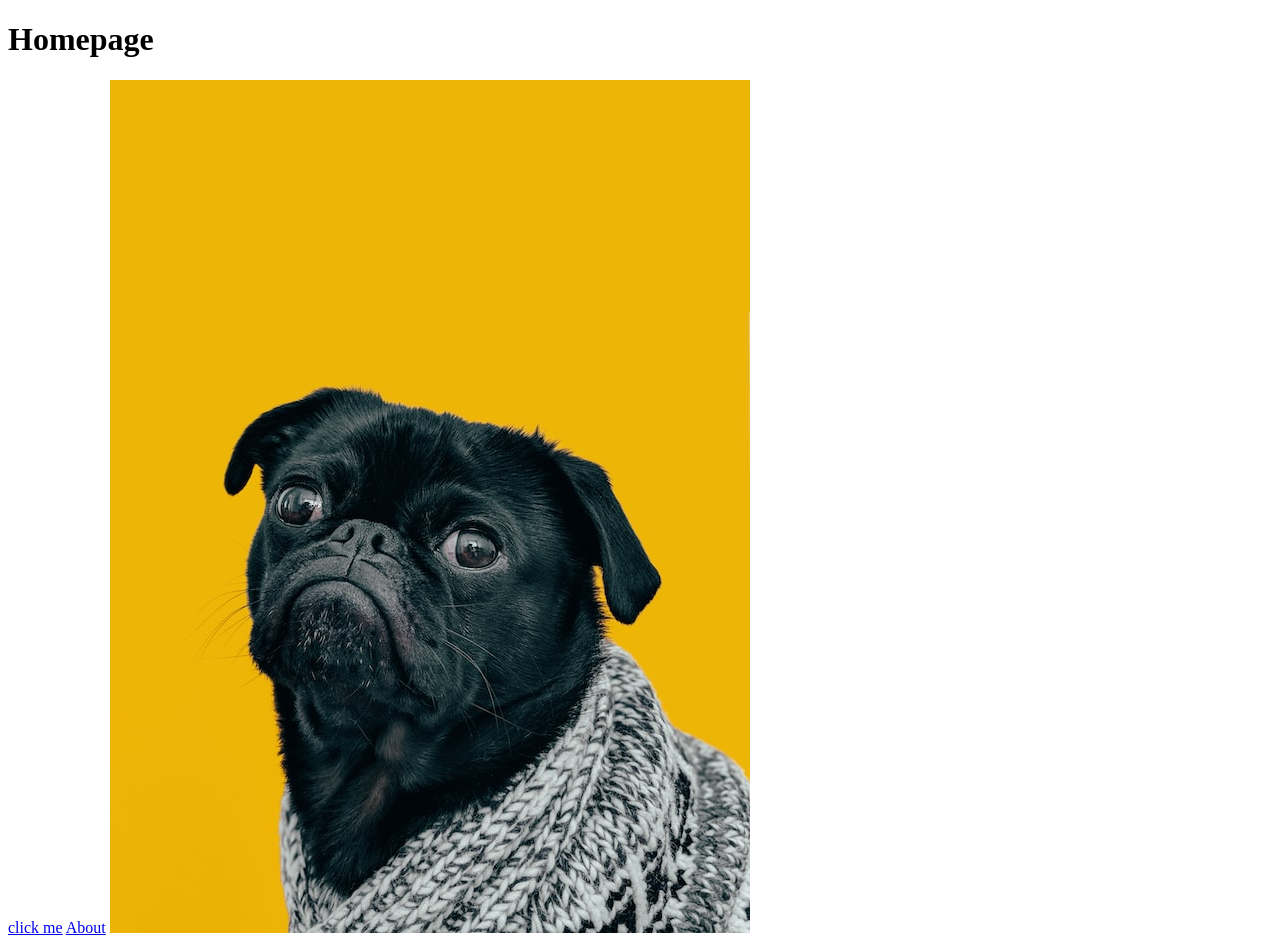
<file: odin-links-and-images/index.html>
<!DOCTYPE html>
<html lang="en">
<head>
    <meta charset="UTF-8">
    <meta http-equiv="X-UA-Compatible" content="IE=edge">
    <meta name="viewport" content="width=device-width, initial-scale=1.0">
    <title>Links and images</title>
</head>
<body>
    <h1>Homepage</h1>
    <a href = "https://www.theodinproject.com/about">click me</a>

    <a href = "about.html">About</a>

    <img src = "images/dog.jpg" alt = "picture of dog">
</body>
</html>
</file>
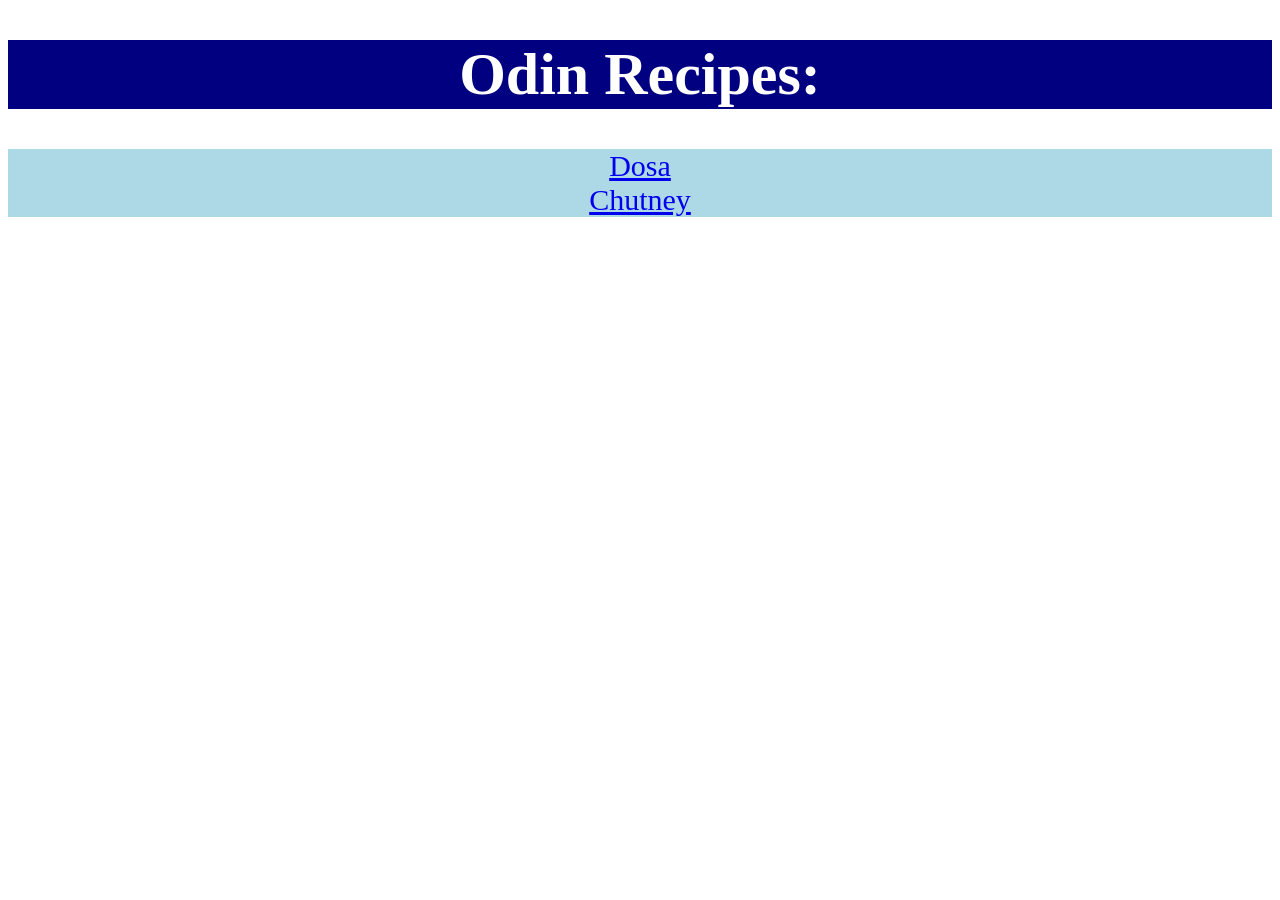
<file: odin-recipes/index.html>
<!DOCTYPE html>
<html lang="en">
<head>
    <meta charset="UTF-8">
    <meta http-equiv="X-UA-Compatible" content="IE=edge">
    <meta name="viewport" content="width=device-width, initial-scale=1.0">
    <title>Homepage</title>
    <link rel="stylesheet" href="style.css">
</head>
<body>
    <h1>Odin Recipes: </h1>
    <ul>
        <li><a href = "recipes/dosa.html">Dosa</a></li>
        <li><a href = "recipes/chutney.html">Chutney</a></li>
    </ul>
</body>
</html>
</file>
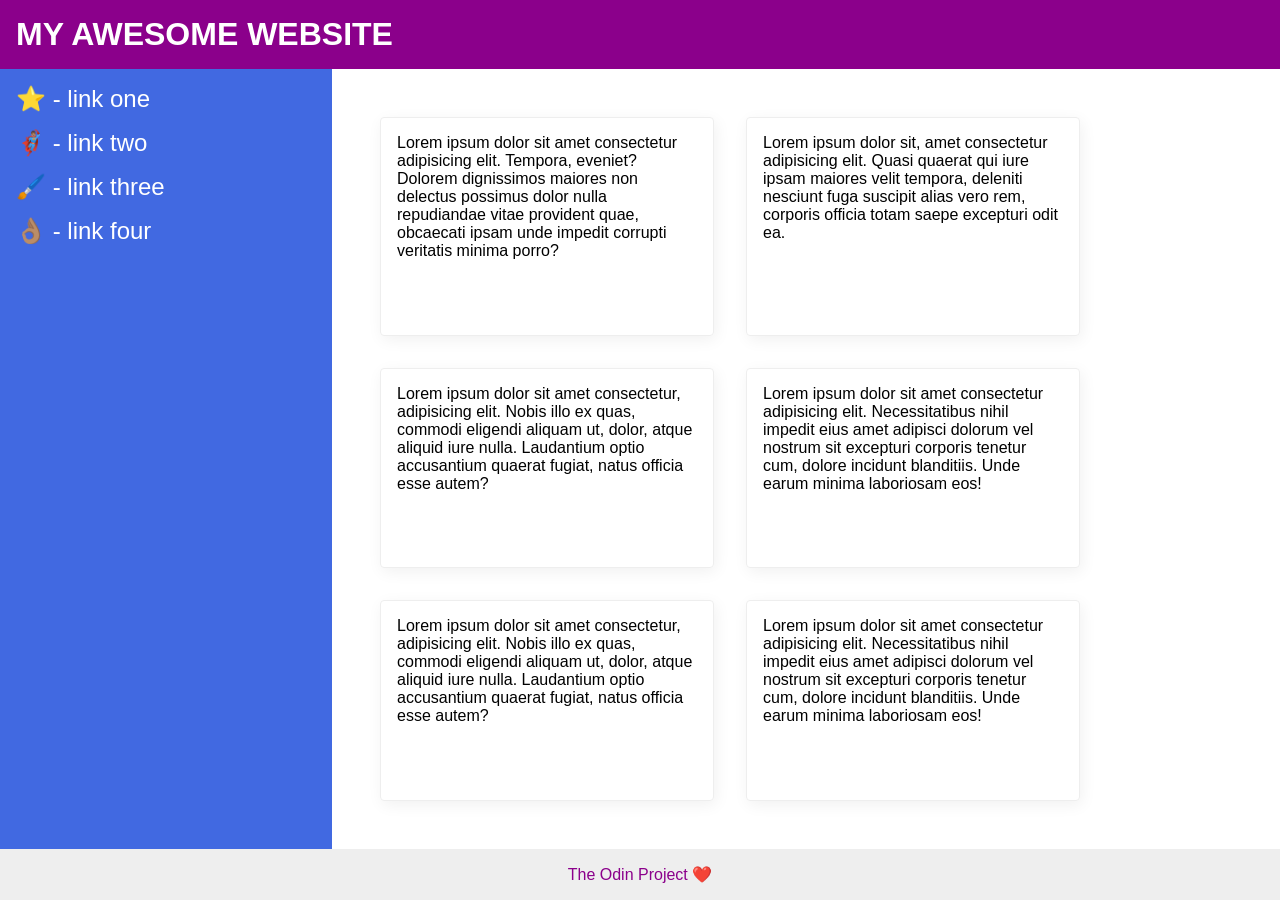
<file: practice-css/flex/index.html>
<!DOCTYPE html>
<html lang="en">
  <head>
    <meta charset="UTF-8">
    <meta http-equiv="X-UA-Compatible" content="IE=edge">
    <meta name="viewport" content="width=device-width, initial-scale=1.0">
    <title>The Holy Grail</title>
    <link rel="stylesheet" href="style.css">
  </head>
  <body>
    <div class="header">
      MY AWESOME WEBSITE
    </div>
    
    <div class="middle">
        <div class="sidebar">
            <ul>
              <li><a href="#">⭐ - link one</a></li>
              <li><a href="#">🦸🏽‍♂️ - link two</a></li>
              <li><a href="#">🖌️ - link three</a></li>
              <li><a href="#">👌🏽 - link four</a></li>
            </ul>
        </div>
      
        <div class="cards">
          <div class="card">Lorem ipsum dolor sit amet consectetur adipisicing elit. Tempora, eveniet? Dolorem dignissimos maiores non delectus possimus dolor nulla repudiandae vitae provident quae, obcaecati ipsam unde impedit corrupti veritatis minima porro?</div>
          <div class="card">Lorem ipsum dolor sit, amet consectetur adipisicing elit. Quasi quaerat qui iure ipsam maiores velit tempora, deleniti nesciunt fuga suscipit alias vero rem, corporis officia totam saepe excepturi odit ea.</div>
          <div class="card">Lorem ipsum dolor sit amet consectetur, adipisicing elit. Nobis illo ex quas, commodi eligendi aliquam ut, dolor, atque aliquid iure nulla. Laudantium optio accusantium quaerat fugiat, natus officia esse autem?</div>
          <div class="card">Lorem ipsum dolor sit amet consectetur adipisicing elit. Necessitatibus nihil impedit eius amet adipisci dolorum vel nostrum sit excepturi corporis tenetur cum, dolore incidunt blanditiis. Unde earum minima laboriosam eos!</div>
          <div class="card">Lorem ipsum dolor sit amet consectetur, adipisicing elit. Nobis illo ex quas, commodi eligendi aliquam ut, dolor, atque aliquid iure nulla. Laudantium optio accusantium quaerat fugiat, natus officia esse autem?</div>
          <div class="card">Lorem ipsum dolor sit amet consectetur adipisicing elit. Necessitatibus nihil impedit eius amet adipisci dolorum vel nostrum sit excepturi corporis tenetur cum, dolore incidunt blanditiis. Unde earum minima laboriosam eos!</div>        
        </div>
    </div>
    
    <div class="footer">
      The Odin Project ❤️
    </div>
  </body>
</html>
</file>
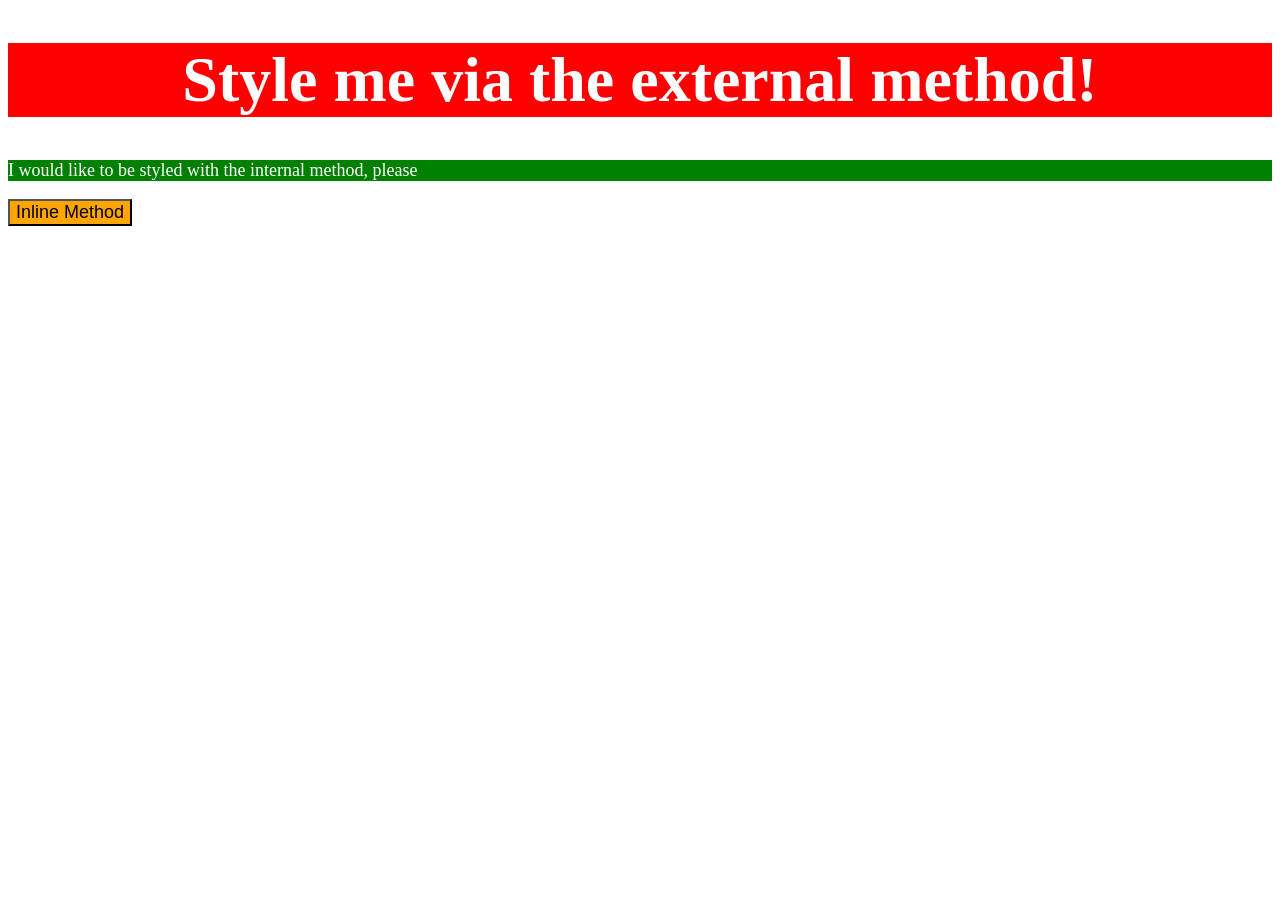
<file: practice-css/lesson1/index.html>
<!DOCTYPE html>
<html lang="en">
<head>
    <meta charset="UTF-8">
    <meta http-equiv="X-UA-Compatible" content="IE=edge">
    <meta name="viewport" content="width=device-width, initial-scale=1.0">
    <title>Lesson 1</title>
    <link rel="stylesheet" href="style.css">

    <style>
        p {
            background-color: green;
            color: white;
            font-size: 18px;
        }
    </style>

</head>
<body>
    <div>
        <h1>Style me via the external method!</h1>
    </div>
    <p>I would like to be styled with the internal method, please</p>
    <button style="background-color:orange; font-size: 18px;">Inline Method</button>
</body>
</html>
</file>
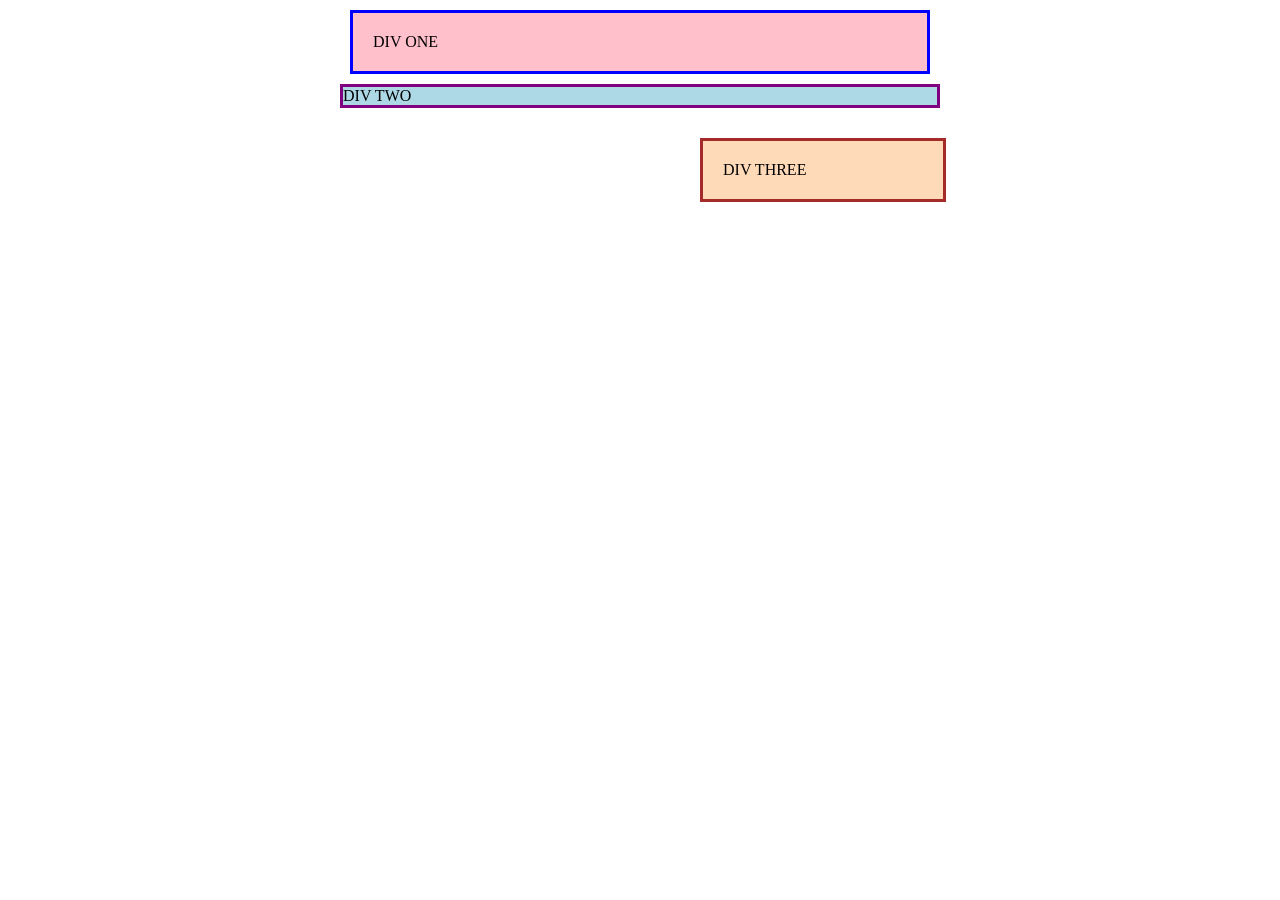
<file: practice-css/lesson1_marginpadding/index.html>
<!DOCTYPE html>
<html lang="en">
  <head>
    <meta charset="UTF-8">
    <meta http-equiv="X-UA-Compatible" content="IE=edge">
    <meta name="viewport" content="width=device-width, initial-scale=1.0">
    <title>Margin and Padding exercise</title>
    <link rel="stylesheet" href="style.css">
  </head>
  <body>
    <div class="one">
      DIV ONE
    </div>
    <div class="two">
      DIV TWO
    </div>
    <div class="three">
      DIV THREE
    </div>
  </body>
</html>
</file>
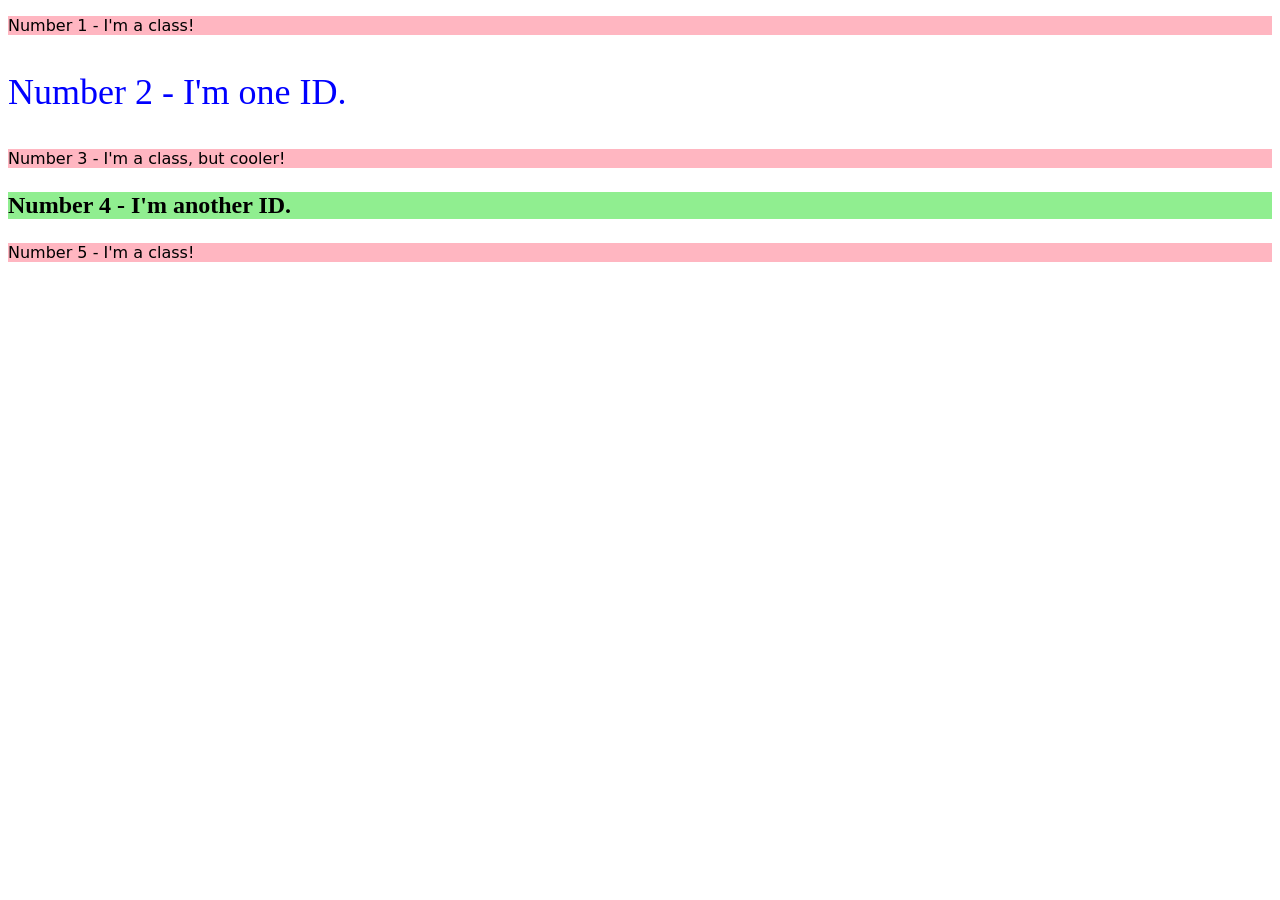
<file: practice-css/lesson2/index.html>
<!DOCTYPE html>
<html lang="en">
<head>
    <meta charset="UTF-8">
    <meta http-equiv="X-UA-Compatible" content="IE=edge">
    <meta name="viewport" content="width=device-width, initial-scale=1.0">
    <title>Lesson 2</title>
    <link rel="stylesheet" href="style.css">
</head>
<body>
    <p class="odd">Number 1 - I'm a class!</p>
    <p id="two">Number 2 - I'm one ID.</p>
    <p class="odd cooler">Number 3 - I'm a class, but cooler!</p>
    <p id="four">Number 4 - I'm another ID.</p>
    <p class="odd">Number 5 - I'm a class!</p>
</body>
</html>
</file>
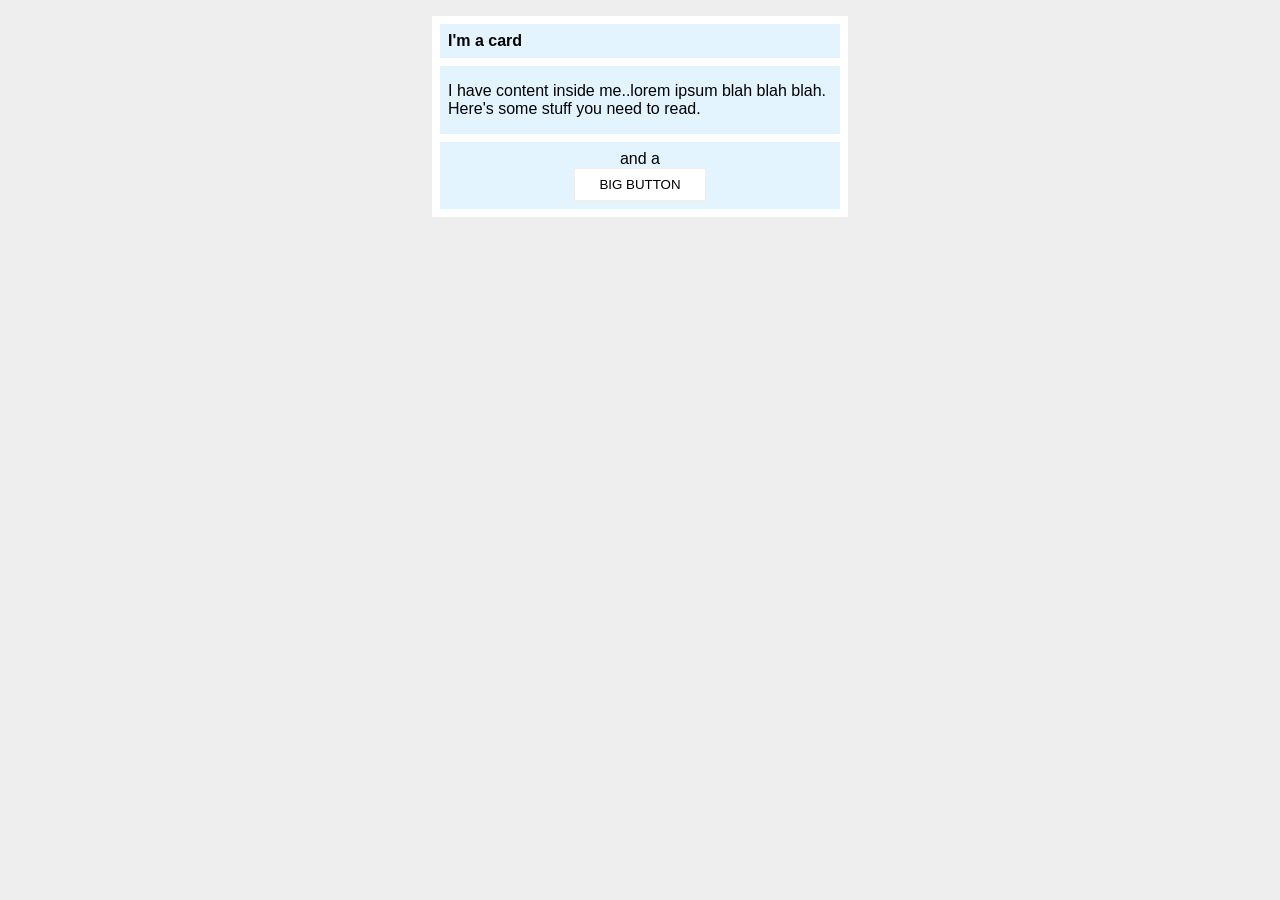
<file: practice-css/lesson2_marginpadding/index.html>
<!DOCTYPE html>
<html lang="en">
  <head>
    <meta charset="UTF-8">
    <meta http-equiv="X-UA-Compatible" content="IE=edge">
    <meta name="viewport" content="width=device-width, initial-scale=1.0">
    <title>Margin and Padding exercise 2</title>
    <link rel="stylesheet" href="style.css">
  </head>
  <body>
    <div class="card">
      <h1 class="title">I'm a card</h1>
      <div class="content">I have content inside me..lorem ipsum blah blah blah. Here's some stuff you need to read.</div>
      <div class="button-container">and a <button>BIG BUTTON</button></div>
    </div>
  </body>
</html>
</file>
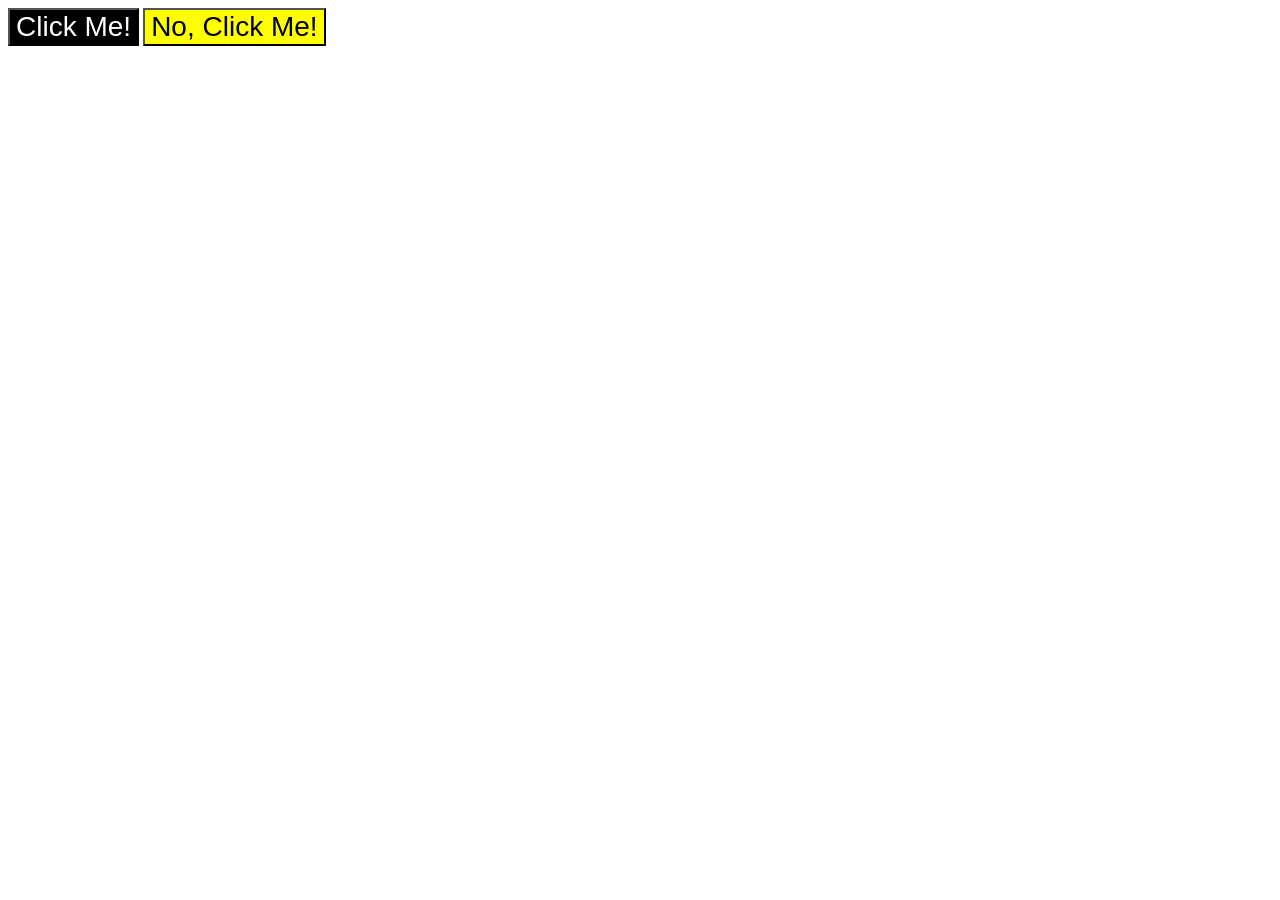
<file: practice-css/lesson3/index.html>
<!DOCTYPE html>
<html lang="en">
<head>
    <meta charset="UTF-8">
    <meta http-equiv="X-UA-Compatible" content="IE=edge">
    <meta name="viewport" content="width=device-width, initial-scale=1.0">
    <title>Lesson 3</title>
    <link rel="stylesheet" href="style.css">
</head>
<body>
    <button class="button_one">Click Me!</button>
    <button class="button_two">No, Click Me!</button>
</body>
</html>
</file>
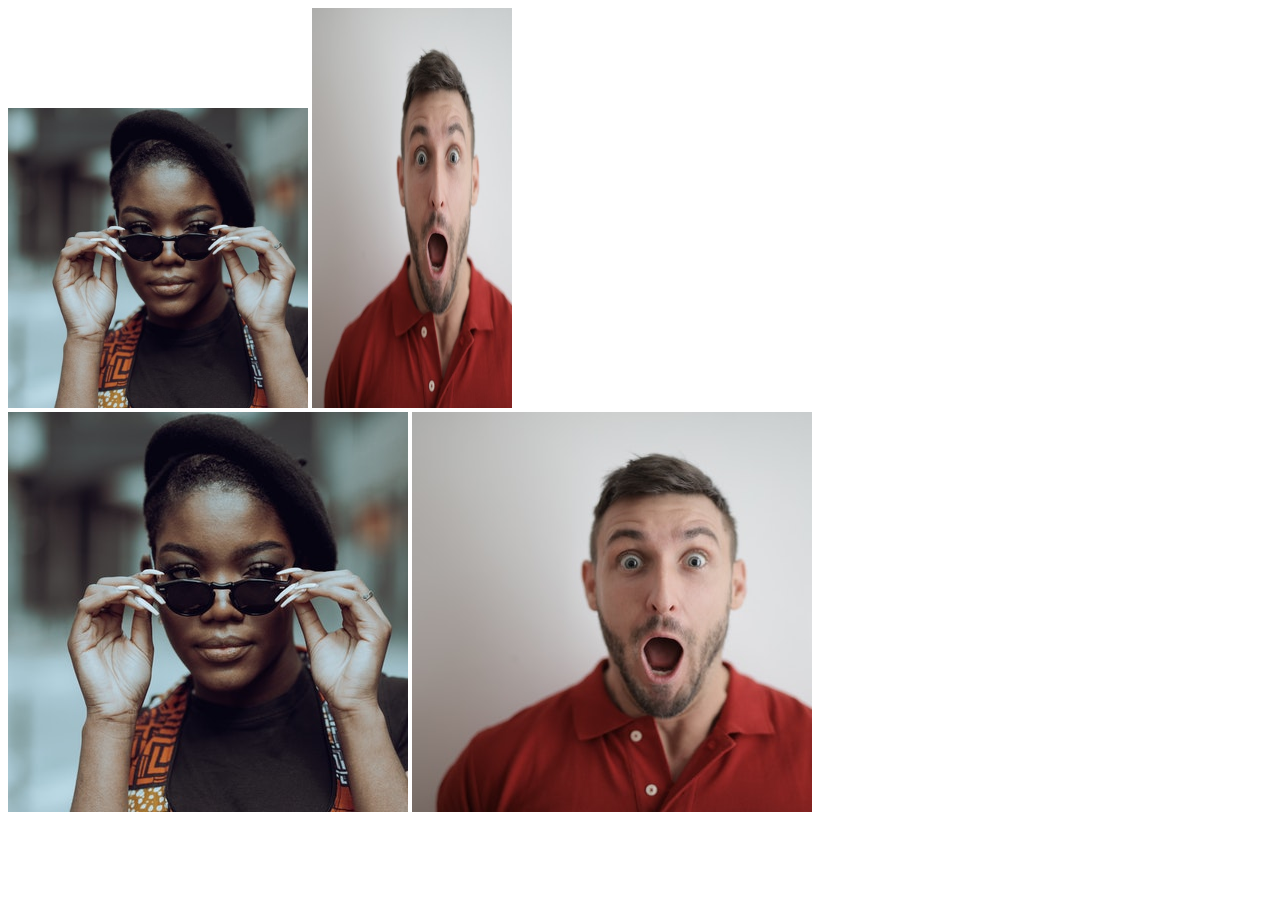
<file: practice-css/lesson4/index.html>
<!DOCTYPE html>
<html lang="en">
  <head>
    <meta charset="UTF-8">
    <meta http-equiv="X-UA-Compatible" content="IE=edge">
    <meta name="viewport" content="width=device-width, initial-scale=1.0">
    <title>Chaining Selectors</title>
    <link rel="stylesheet" href="style.css">
  </head>
  <body>
    <!-- Use the classes BELOW this line -->
    <div>
      <img class="avatar proportioned" src="images/image2.jpeg" alt="Woman with glasses">
      <img class="avatar distorted" src="images/image1.jpeg" alt="Man with surprised expression">
    </div>
    <!-- Use the classes ABOVE this line -->
    <div>
      <img class="original proportioned" src="images/image2.jpeg" alt="Woman with glasses">
      <img class="original distorted" src="images/image1.jpeg" alt="Man with surprised expression">
    </div>
  </body>
</html>
</file>
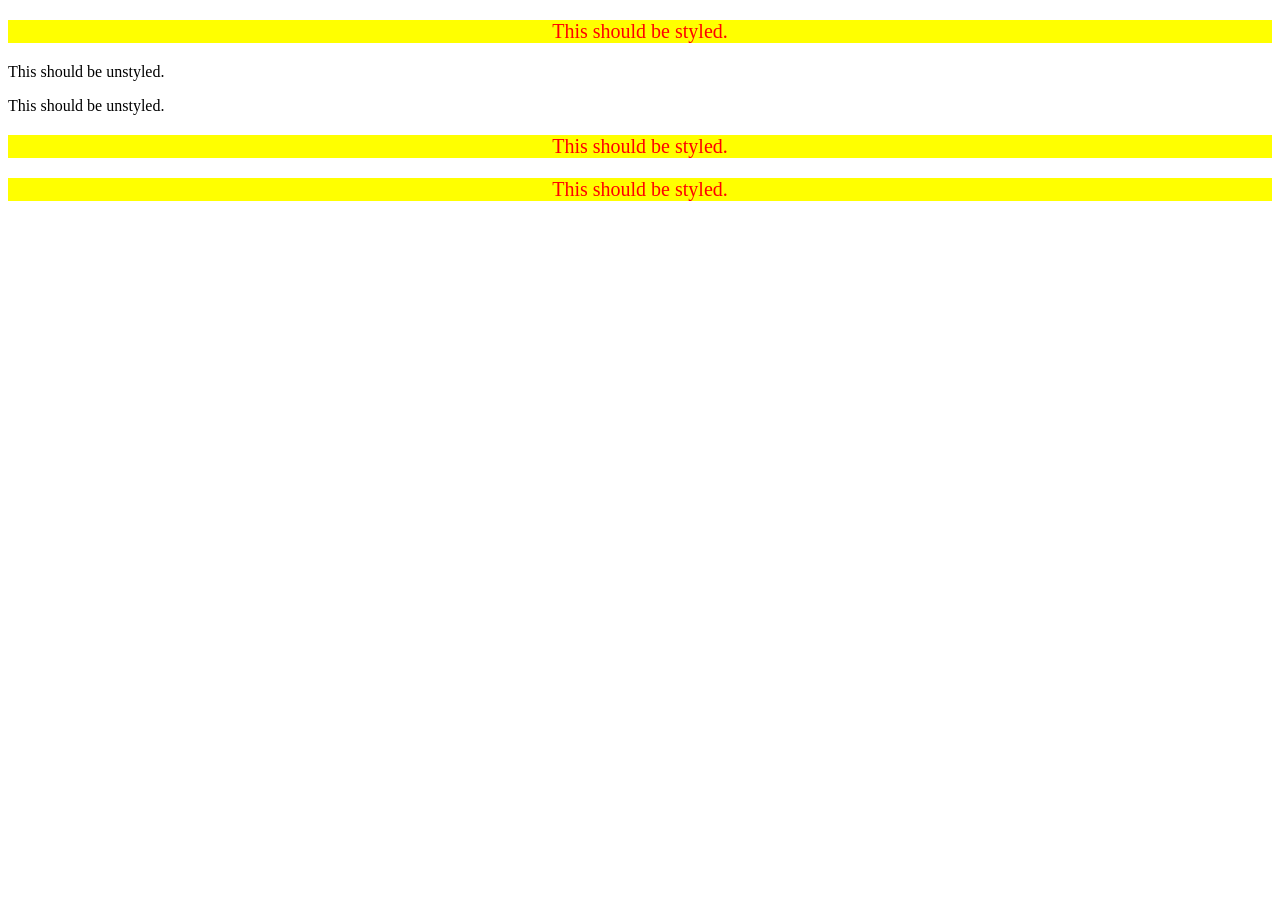
<file: practice-css/lesson5/index.html>
<!DOCTYPE html>
<html lang="en">
<head>
    <meta charset="UTF-8">
    <meta http-equiv="X-UA-Compatible" content="IE=edge">
    <meta name="viewport" content="width=device-width, initial-scale=1.0">
    <title>Lesson 5</title>
    <link rel="stylesheet" href="style.css">
</head>
<body>
    <div>
        <p>This should be styled.</p>
    </div>
    <p>This should be unstyled.</p>
    <p>This should be unstyled.</p>
    <div>
        <p>This should be styled.</p>
        <p>This should be styled.</p>
    </div>
</body>
</html>
</file>
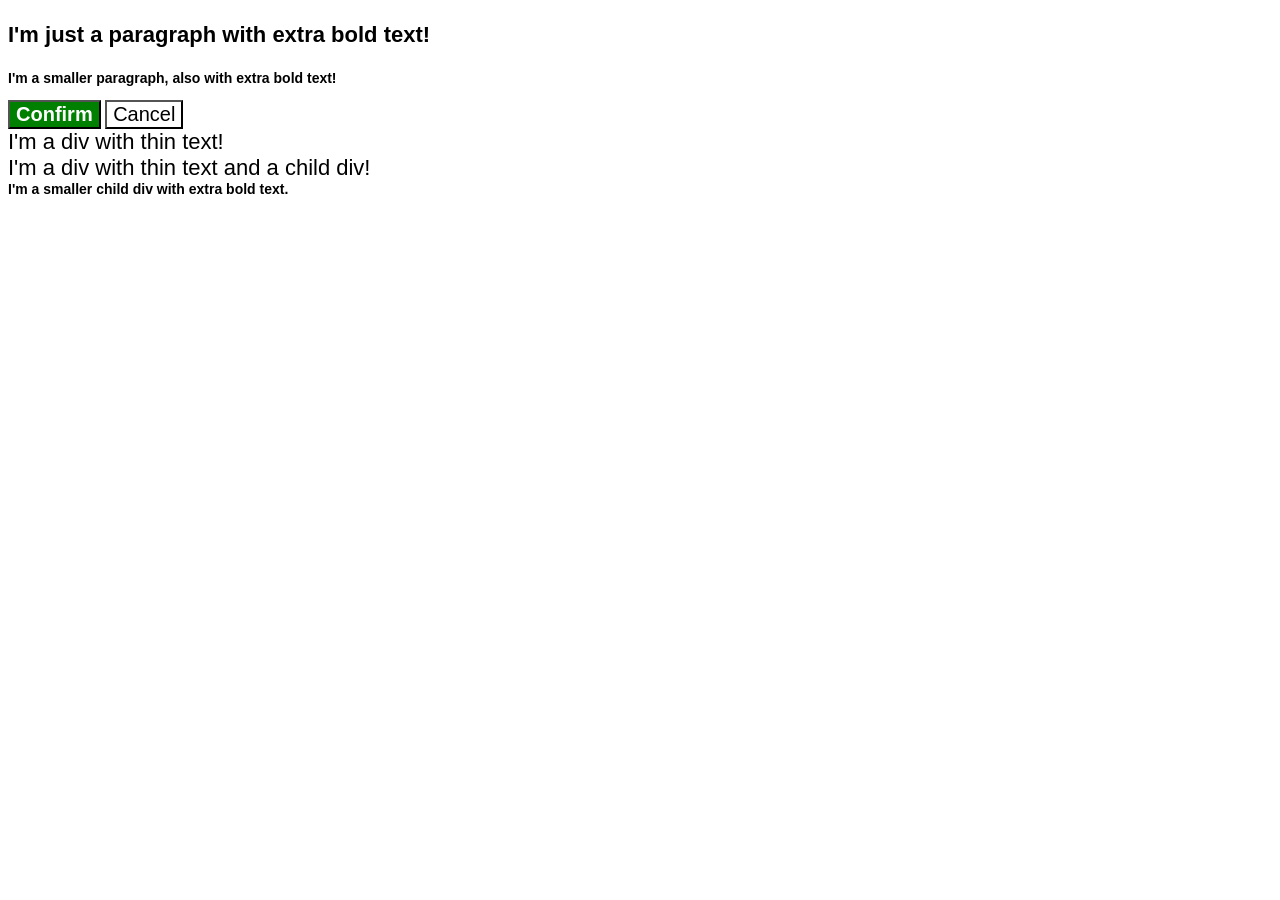
<file: practice-css/lesson6/index.html>
<!DOCTYPE html>
<html lang="en">
  <head>
    <meta charset="UTF-8">
    <meta http-equiv="X-UA-Compatible" content="IE=edge">
    <meta name="viewport" content="width=device-width, initial-scale=1.0">
    <title>Fix the Cascade</title>
    <link rel="stylesheet" href="style.css">
  </head>
  <body>
    <p class="para">I'm just a paragraph with extra bold text!</p>
    <p class="para small-para">I'm a smaller paragraph, also with extra bold text!</p>

    <button id="confirm-button" class="button confirm">Confirm</button>
    <button id="cancel-button" class="button cancel">Cancel</button>

    <div class="text">I'm a div with thin text!</div>
    <div class="text">I'm a div with thin text and a child div!
      <div class="text child">I'm a smaller child div with extra bold text.</div>
    </div>
  </body>
</html>
</file>
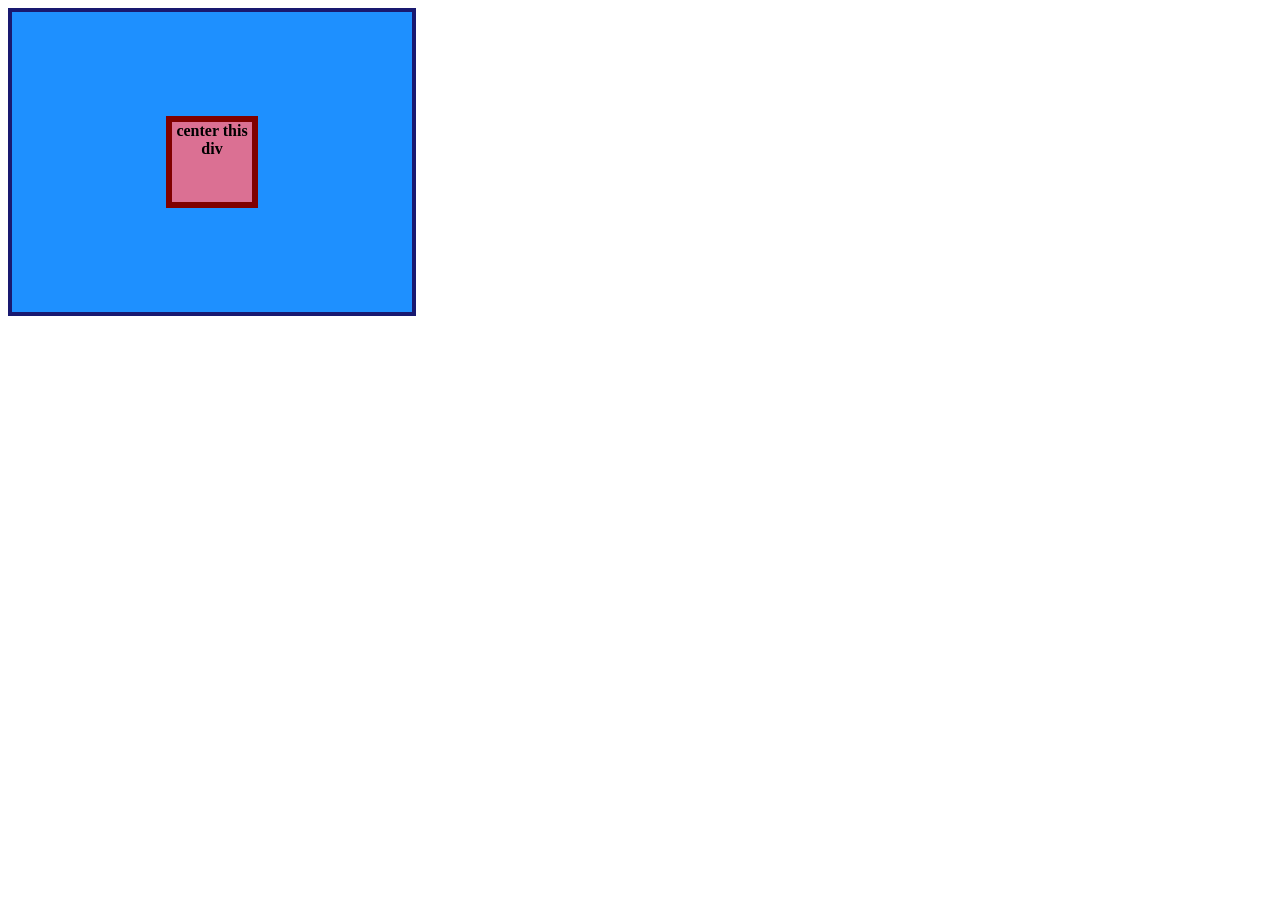
<file: practice-css/flex/lesson1-flex-center/index.html>
<!DOCTYPE html>
<html lang="en">
  <head>
    <meta charset="UTF-8">
    <meta http-equiv="X-UA-Compatible" content="IE=edge">
    <meta name="viewport" content="width=device-width, initial-scale=1.0">
    <title>CENTER THIS DIV</title>
    <link rel="stylesheet" href="style.css">
  </head>
  <body>
    <div class="container">
      <div class="box">center this div</div>
    </div>
  </body>
</html>
</file>
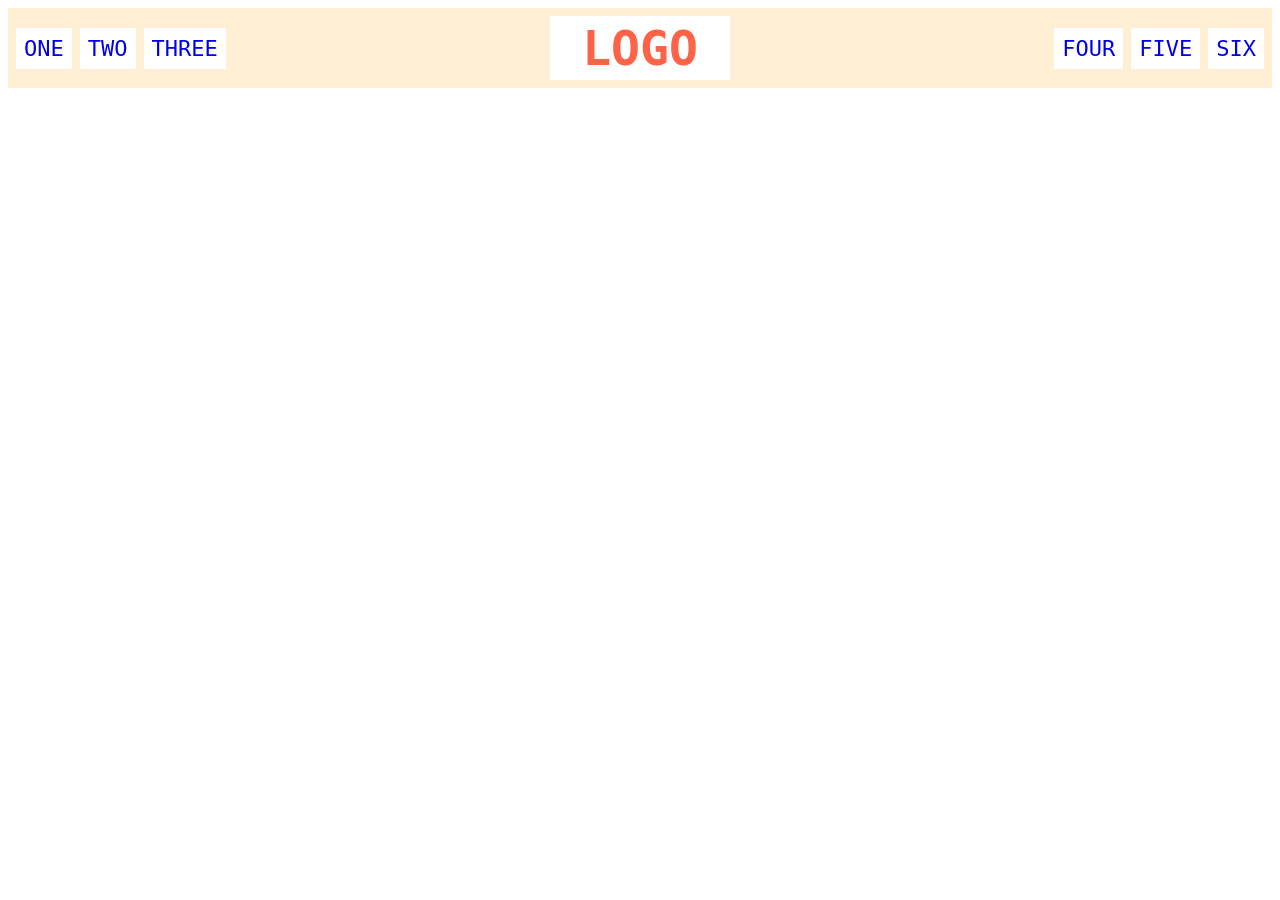
<file: practice-css/flex/lesson2-flex-header/index.html>
<!DOCTYPE html>
<html lang="en">
  <head>
    <meta charset="UTF-8">
    <meta http-equiv="X-UA-Compatible" content="IE=edge">
    <meta name="viewport" content="width=device-width, initial-scale=1.0">
    <title>Flex Header</title>
    <link rel="stylesheet" href="style.css">
  </head>
  <body>
    <div class="header">
      <div class="left-links">
        <ul>
          <li><a href="#">ONE</a></li>
          <li><a href="#">TWO</a></li>
          <li><a href="#">THREE</a></li>
        </ul>
      </div>
      <div class="logo">LOGO</div>
      <div class="right-links">
        <ul>
          <li><a href="#">FOUR</a></li>
          <li><a href="#">FIVE</a></li>
          <li><a href="#">SIX</a></li>
        </ul>
      </div>
    </div>
  </body>
</html>
</file>
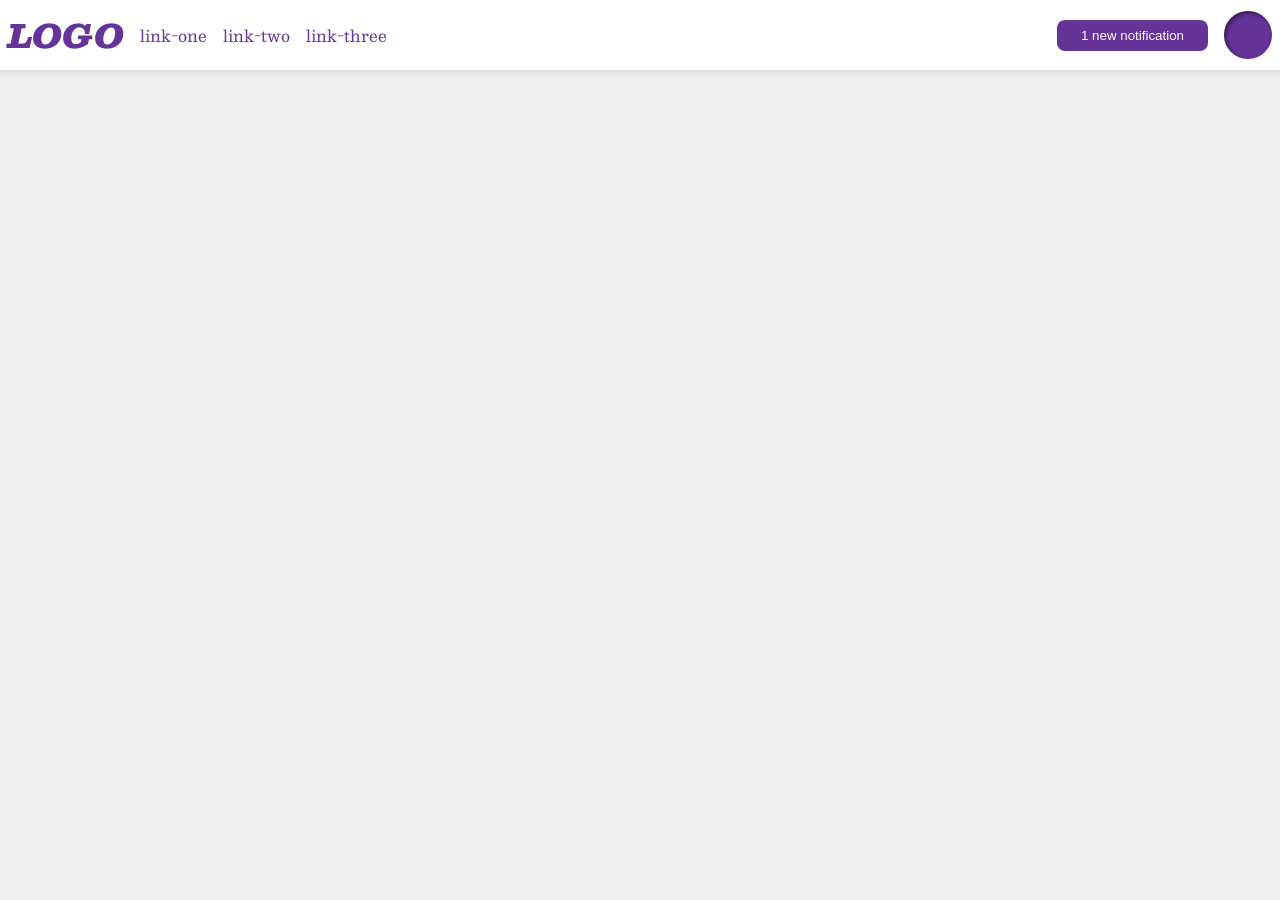
<file: practice-css/flex/lesson3-flex-header-2/index.html>
<!DOCTYPE html>
<html lang="en">
  <head>
    <meta charset="UTF-8">
    <meta http-equiv="X-UA-Compatible" content="IE=edge">
    <meta name="viewport" content="width=device-width, initial-scale=1.0">
    <title>Flex Header 2</title>
    <link rel="stylesheet" href="style.css">
  </head>
  <body>
    <div class="header">
      <div class="logo-link">
          <div class="logo">
            LOGO
          </div>
          <ul class="links">
            <li><a href="google.com">link-one</a></li>
            <li><a href="google.com">link-two</a></li>
            <li><a href="google.com">link-three</a></li>
          </ul>    
      </div>
      <div class="logo-button">
        <button class="notifications">
            1 new notification
        </button>
        <div class="profile-image"></div>    
      </div>
    </div>
  </body>
</html>
</file>
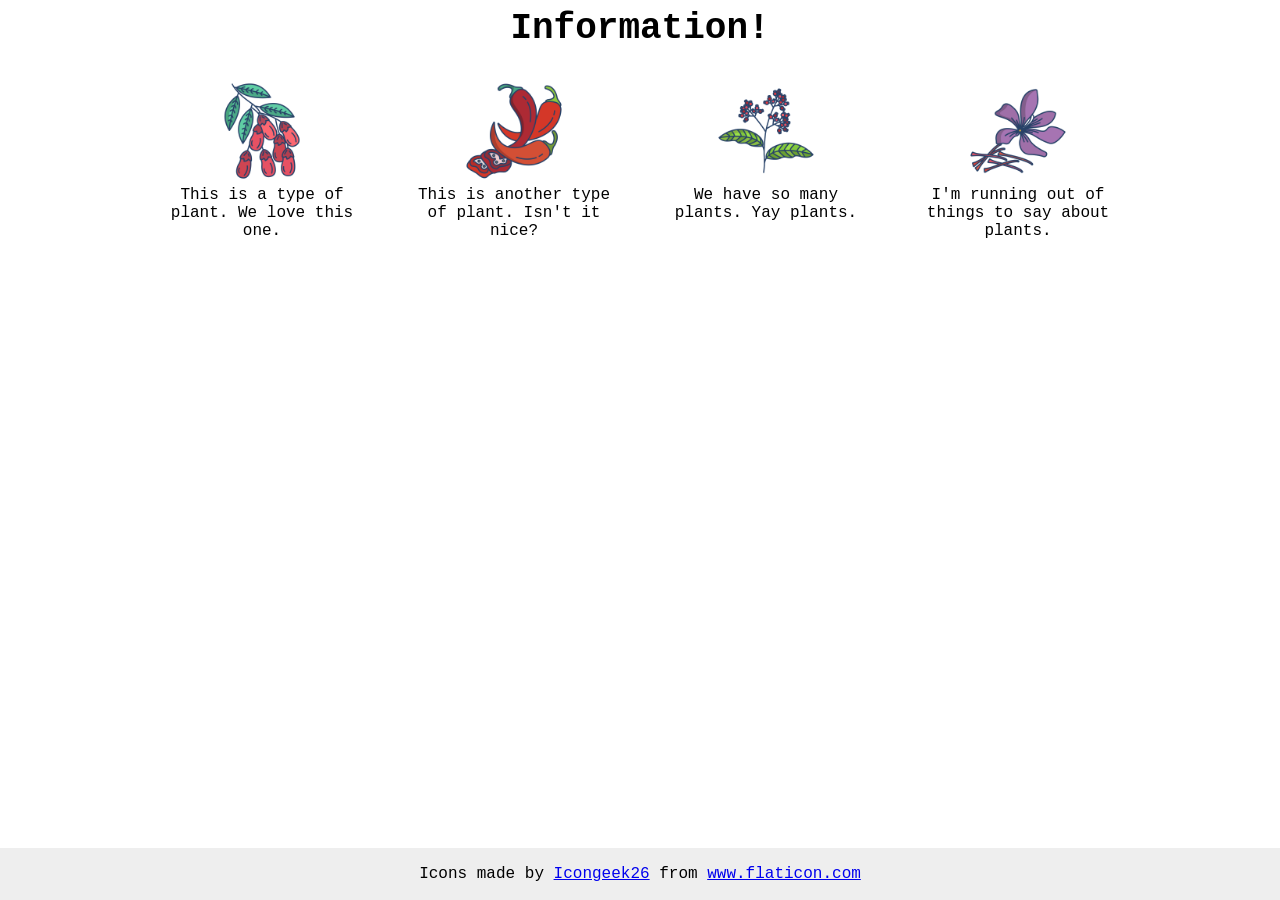
<file: practice-css/flex/lesson4-flex-information/index.html>
<!DOCTYPE html>
<html lang="en">
  <head>
    <meta charset="UTF-8">
    <meta http-equiv="X-UA-Compatible" content="IE=edge">
    <meta name="viewport" content="width=device-width, initial-scale=1.0">
    <title>Information</title>
    <link rel="stylesheet" href="style.css">
  </head>
  <body>
    <div class="title">Information!</div>

    <div class="images">
      <div class="caption">
        <img src="./images/barberry.png" alt="barberry">
        <div class="text">This is a type of plant. We love this one.</div>  
      </div>
      
      <div class="caption">
        <img src="./images/chilli.png" alt="chili">
        <div class="text">This is another type of plant. Isn't it nice?</div>  
      </div>
      
      <div class="caption">
        <img src="./images/pepper.png" alt="pepper">
        <div class="text">We have so many plants. Yay plants.</div>  
      </div>
      
      <div class="caption">
        <img src="./images/saffron.png" alt="saffron">
        <div class="text">I'm running out of things to say about plants.</div>      
      </div>
    </div>
    
    <!-- disregard this section, it's here to give attribution to the creator of these icons -->
    <div class="footer">
      <div>Icons made by <a href="https://www.flaticon.com/authors/icongeek26" title="Icongeek26">Icongeek26</a> from <a href="https://www.flaticon.com/" title="Flaticon">www.flaticon.com</a></div>
    </div>
  </body>
</html>
</file>
<file: odin-recipes/style.css>
h1 {
    font-size: 60px;
    font-weight: 800;
    color: white;
    background-color: navy;
    text-align: center;
}

li {
    list-style-type: circle;
    font-size: 30px;
    font-weight: 500px;
    font-family: 'Times New Roman', Times, serif;
    color: white;
    background-color: lightblue;
    text-align: center;
    margin-left: -40px;
}
</file>
<file: practice-css/flex/style.css>
body {
    font-family: -apple-system, BlinkMacSystemFont, 'Segoe UI', Roboto, Oxygen, Ubuntu, Cantarell, 'Open Sans', 'Helvetica Neue', sans-serif;
    margin: 0;
    min-height: 100vh;
    display: flex;
    flex-direction: column;
  }
  
  .header {
    background: darkmagenta;
    color: white;
    display: flex;
    font-size: 32px;
    font-weight: 900;
    padding: 16px;
  }
  
  .footer {
    background: #eee;
    color: darkmagenta;
    text-align: center;
    padding: 16px;
  }
  
  .sidebar {
    width: 300px;
    background: royalblue;
    padding: 16px;
    flex-shrink: 0;
  }
  
  .card {
    border: 1px solid #eee;
    box-shadow: 2px 4px 16px rgba(0,0,0,.06);
    border-radius: 4px;
    padding: 16px;
    margin: 16px;
    width: 300px;
  }

  .middle {
    display: flex;
    flex: 1;
  }

  .cards {
    display: flex;
    flex-wrap: wrap;
    padding: 32px;
  }

  ul {
    list-style-type: none;
    margin: 0;
    padding: 0;
  }

  li {
    margin-bottom: 16px;
  }

  a {
    text-decoration: none;
    color: white;
    font-size: 24px;
  }
</file>
<file: practice-css/lesson1/style.css>
div {
    color: white;
    background-color: red;
    font-size: 32px;
    font-weight: bold;
    text-align: center;
}
</file>
<file: practice-css/lesson1_marginpadding/style.css>
body {
    max-width: 600px;
    margin: 0 auto;
  }
  
  .one {
    background: pink;
    border: 3px solid blue;
    /* CHANGE ME */
    padding: 20px;
    margin: 10px;
  }
  
  .two {
    background: lightblue;
    border: 3px solid purple;
    /* CHANGE ME */
    margin-bottom: 30px;
  }
  
  .three {
    background: peachpuff;
    border: 3px solid brown;
    width: 200px;
    /* CHANGE ME */
    padding: 20px;
    margin-left: 360px;
  }
</file>
<file: practice-css/lesson2/style.css>
.odd {
    background-color: lightpink;
    font-family: Verdana, "DejaVu Sans", sans-serif;
}

cooler {
    font-size: 24px;
}

#two {
    color: blue;
    font-size: 36px;
}

#four {
    background-color: lightgreen;
    font-size: 24px;
    font-weight: bold;
}
</file>
<file: practice-css/lesson2_marginpadding/style.css>
body {
  background: #eee;
  font-family: sans-serif;
}

.card {
  width: 400px;
  background: #fff;
  margin: 16px auto;
  padding: 8px;
}

.title {
  margin-top: 0px;
  margin-bottom: 8px;
  background: #e3f4ff;
  font-size: 16px;
  padding: 8px;
}

.content {
  background: #e3f4ff;
  margin-bottom: 8px;
  padding: 16px 8px;
}

.button-container {
  background: #e3f4ff;
  padding: 8px;
  text-align: center;
}

button {
  background: white;
  border: 1px solid #eee;
  display: block;
  margin: 0 auto;
  padding: 8px 24px;
}
</file>
<file: practice-css/lesson3/style.css>
.button_one,
.button_two {
    font-size: 28px;
    font-family: Helvetica, 'Times New Roman', sans-serif;
}

.button_one {
    background-color: black;
    color: white;
}

.button_two {
    background-color: yellow;
}
</file>
<file: practice-css/lesson4/style.css>
.avatar.proportioned {
    width: 300px;
    height: auto;
}

.avatar.distorted {
    width: 200px;
    height: 400px;
}
</file>
<file: practice-css/lesson5/style.css>
div p {
    background-color: yellow;
    color: red;
    font-size: 20px;
    text-align: center;
}
</file>
<file: practice-css/lesson6/style.css>
body{
    font-family:Arial, Helvetica, sans-serif
  }
  
  .para,
  .small-para {
    color: hsl(0, 0%, 0%);
    font-weight: 800;
  }
  
  .para {
    font-size: 22px;
  }
  
  .small-para {
    font-size: 14px;
    font-weight: 800;
  }

  .button {
    background-color: rgb(255, 255, 255);
    color: rgb(0, 0, 0);
    font-size: 20px;
  }

  #confirm-button {
    background: green;
    color: white;
    font-weight: bold;
  } 
  
  div.text {
    color: rgb(0, 0, 0);
    font-size: 22px;
    font-weight: 100;
  }

  div .child {
    color: rgb(0, 0, 0);
    font-weight: 800;
    font-size: 14px;
  }
</file>
<file: practice-css/flex/lesson1-flex-center/style.css>
.container {
    background: dodgerblue;
    border: 4px solid midnightblue;
    width: 400px;
    height: 300px;
    display: flex;
    align-items: center;
    justify-content: center;
  }
  
  .box {
    background: palevioletred;
    font-weight: bold;
    text-align: center;
    border: 6px solid maroon;
    width: 80px;
    height: 80px;
  }
</file>
<file: practice-css/flex/lesson2-flex-header/style.css>
.header  {
  font-family: monospace;
  background: papayawhip;
  display: flex;
  justify-content: space-between;
  align-items: center;
  padding: 8px;
}

.logo {
  font-size: 48px;
  font-weight: 900;
  color: tomato;
  background: white;
  padding: 4px 32px;
}

ul {
  /* this removes the dots on the list items*/
  list-style-type: none;
  margin: 0px;
  padding: 0px;
  display: flex;
  gap: 8px;
}

a {
  font-size: 22px;
  background: white;
  padding: 8px;
  /* this removes the line under the links */
  text-decoration: none;
}
</file>
<file: practice-css/flex/lesson3-flex-header-2/style.css>
/* this is some magical font-importing.  
you'll learn about it later. */
@import url('https://fonts.googleapis.com/css2?family=Besley:ital,wght@0,400;1,900&display=swap');

body {
  margin: 0;
  background: #eee;
  font-family: Besley, serif;
}

.header {
  background: white;
  border-bottom: 1px solid #ddd;
  box-shadow: 0 0 8px rgba(0,0,0,.1);
  display: flex;
  justify-content: space-between;
  padding: 8px;
}

.profile-image {
  background: rebeccapurple;
  box-shadow: inset 2px 2px 4px rgba(0,0,0,.5);
  border-radius: 50%;
  width: 48px;
  height: 48px;
}

.logo {
  color: rebeccapurple;
  font-size: 32px;
  font-weight: 900;
  font-style: italic;
}

.logo-link, .logo-button {
  display: flex;
  gap: 16px;
  align-items: center;
}

.links {
  display: flex;
  margin: 0;
  padding: 0;
  gap: 16px;
}

button {
  border: none;
  border-radius: 8px;
  background: rebeccapurple;
  color: white;
  padding: 8px 24px;
  margin: 8px 0 8px 0;
}

a {
  /* this removes the line under our links */
  text-decoration: none;
  color: rebeccapurple;
}

ul {
  list-style-type: none;
}
</file>
<file: practice-css/flex/lesson4-flex-information/style.css>
body {
    font-family: 'Courier New', Courier, monospace;
    text-align: center;
  }
  
  img {
    width: 100px;
    height: 100px;
  }
  
  .title {
    font-size: 36px;
    font-weight: 900;
    margin-bottom: 32px;
  }

  .images {
    display: flex;
    gap: 52px;
    justify-content: center;
  }

  .caption {
    max-width: 200px;
  }
  
  /* do not edit this footer */
  .footer {
    position: fixed;
    bottom: 0;
    left: 0;
    right: 0;
    height: 52px;
    display: flex;
    align-items: center;
    justify-content: center;
    background: #eee;
  }
</file>
